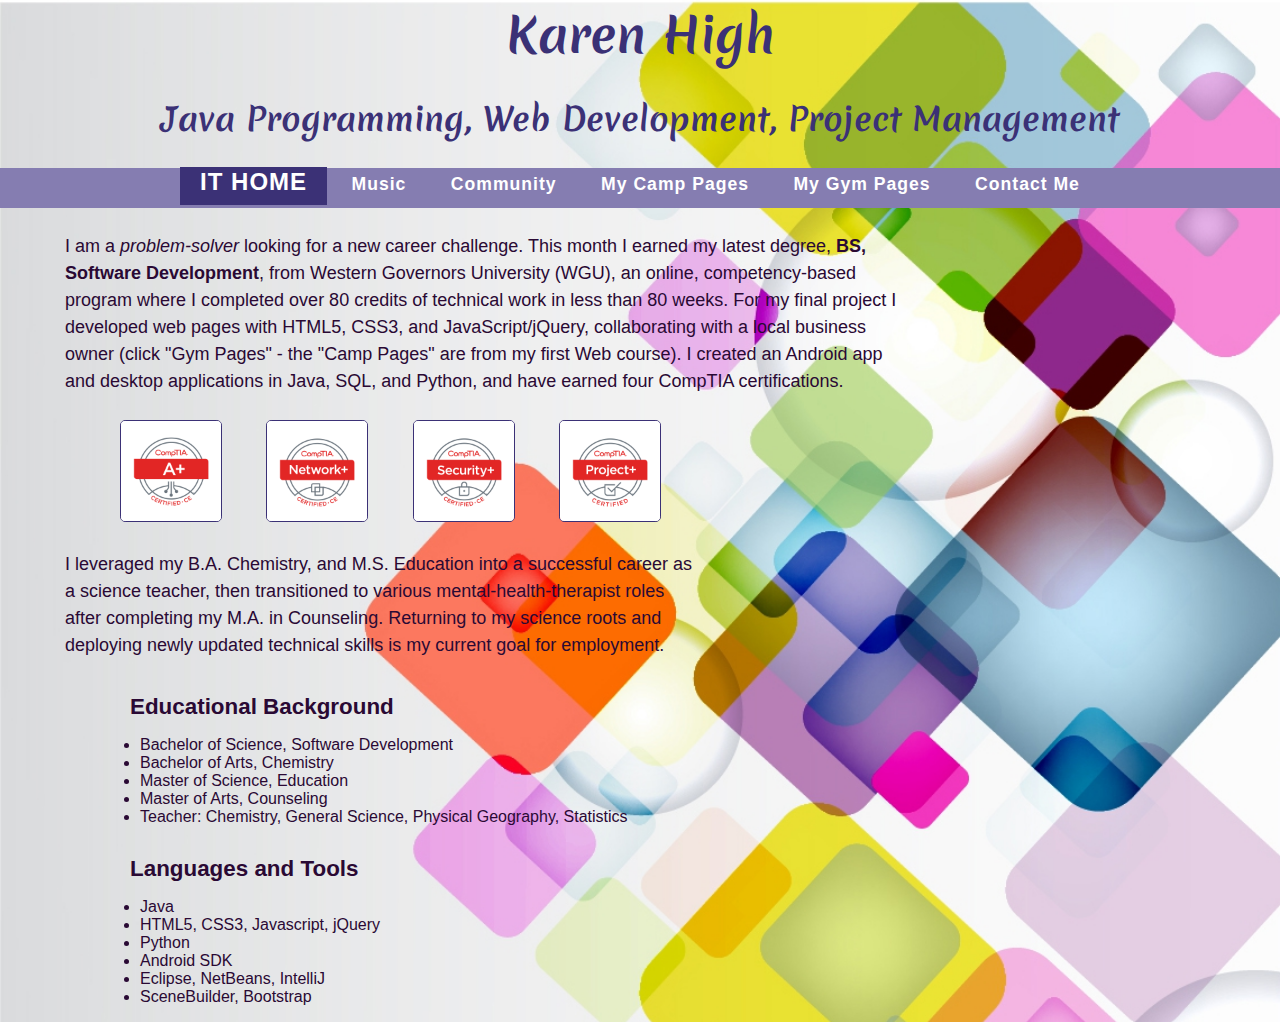
<file: profile-page/index.html>
<!DOCTYPE html>
<html lang="en">
<head>
	<meta charset="utf-8">
	<meta name="author" content="Karen High"></meta>
	<meta name="description" content="Portfolio page">

	<title>Karen High Portfolio </title>
	<link href='https://fonts.googleapis.com/css?family=Merienda' rel='stylesheet'>
	<link rel="stylesheet" type="text/css" href="khighPage.css">
</head>
<body>
<header>
	<h1>Karen High</h1>
	<h2>Java Programming, Web Development, Project Management</h2>
</header>

<div id="stripe">
	<a id="active" href="#">IT HOME</a>
	<a href="musicianMe.html">Music</a>
	<a href="community.html">Community</a>
	<span id="message"></span>
	<a href="campHome.html">My Camp Pages</a>
	<a href="BodyBuzzPages/fitnessGame.html">My Gym Pages</a>
	<a href="mailto:kthigh@comcast.net">Contact Me</a>
</div>
<div id="intro">
	<p>I am a <em>problem-solver</em> looking for a new career challenge. This month I earned my latest degree, <strong>BS, Software Development</strong>, from Western Governors University (WGU), an online, competency-based program where I completed over 80 credits of technical work in less than 80 weeks.  For my final project I developed web pages with HTML5, CSS3, and JavaScript/jQuery, collaborating with a local business owner (click "Gym Pages" - the "Camp Pages" are from my first Web course). I created an Android app and desktop applications in Java, SQL, and Python, and have earned four CompTIA certifications.  
	</p>
	<div id="certs">

			<img src="images/AplusLogo.jpg">
			<img src="images/NetworkPlusLogo.jpg">			
			<img src="images/SecurityPlusLogo.jpg">
			<img src="images/ProjectPlusLogo.jpg">		
	</div>

	<p id="pTwo">I leveraged my B.A. Chemistry, and M.S. Education into a successful career as a science teacher, then transitioned to various mental-health-therapist roles after completing my M.A. in Counseling. Returning to my science roots and deploying newly updated technical skills is my current goal for employment.</p>
</div>
<div id="details">
	<div id="educ">
	<h3>Educational Background</h3>
		<ul>
			<li>Bachelor of Science, Software Development</li>
			<li>Bachelor of Arts, Chemistry</li>
			<li>Master of Science, Education</li>
			<li>Master of Arts, Counseling</li>
			<li>Teacher:  Chemistry, General Science, Physical Geography, Statistics</li>
		</ul>
	</div>
	<div id="lang">
		<h3>Languages and Tools</h3>
		<ul>
			<li>Java</li>
			<li>HTML5, CSS3, Javascript, jQuery</li>
			<li>Python</li>
			<li>Android SDK</li>
			<li>Eclipse, NetBeans, IntelliJ</li>
			<li>SceneBuilder, Bootstrap</li>
		</ul>
	</div>
</div>
</body>
</html>
</file>
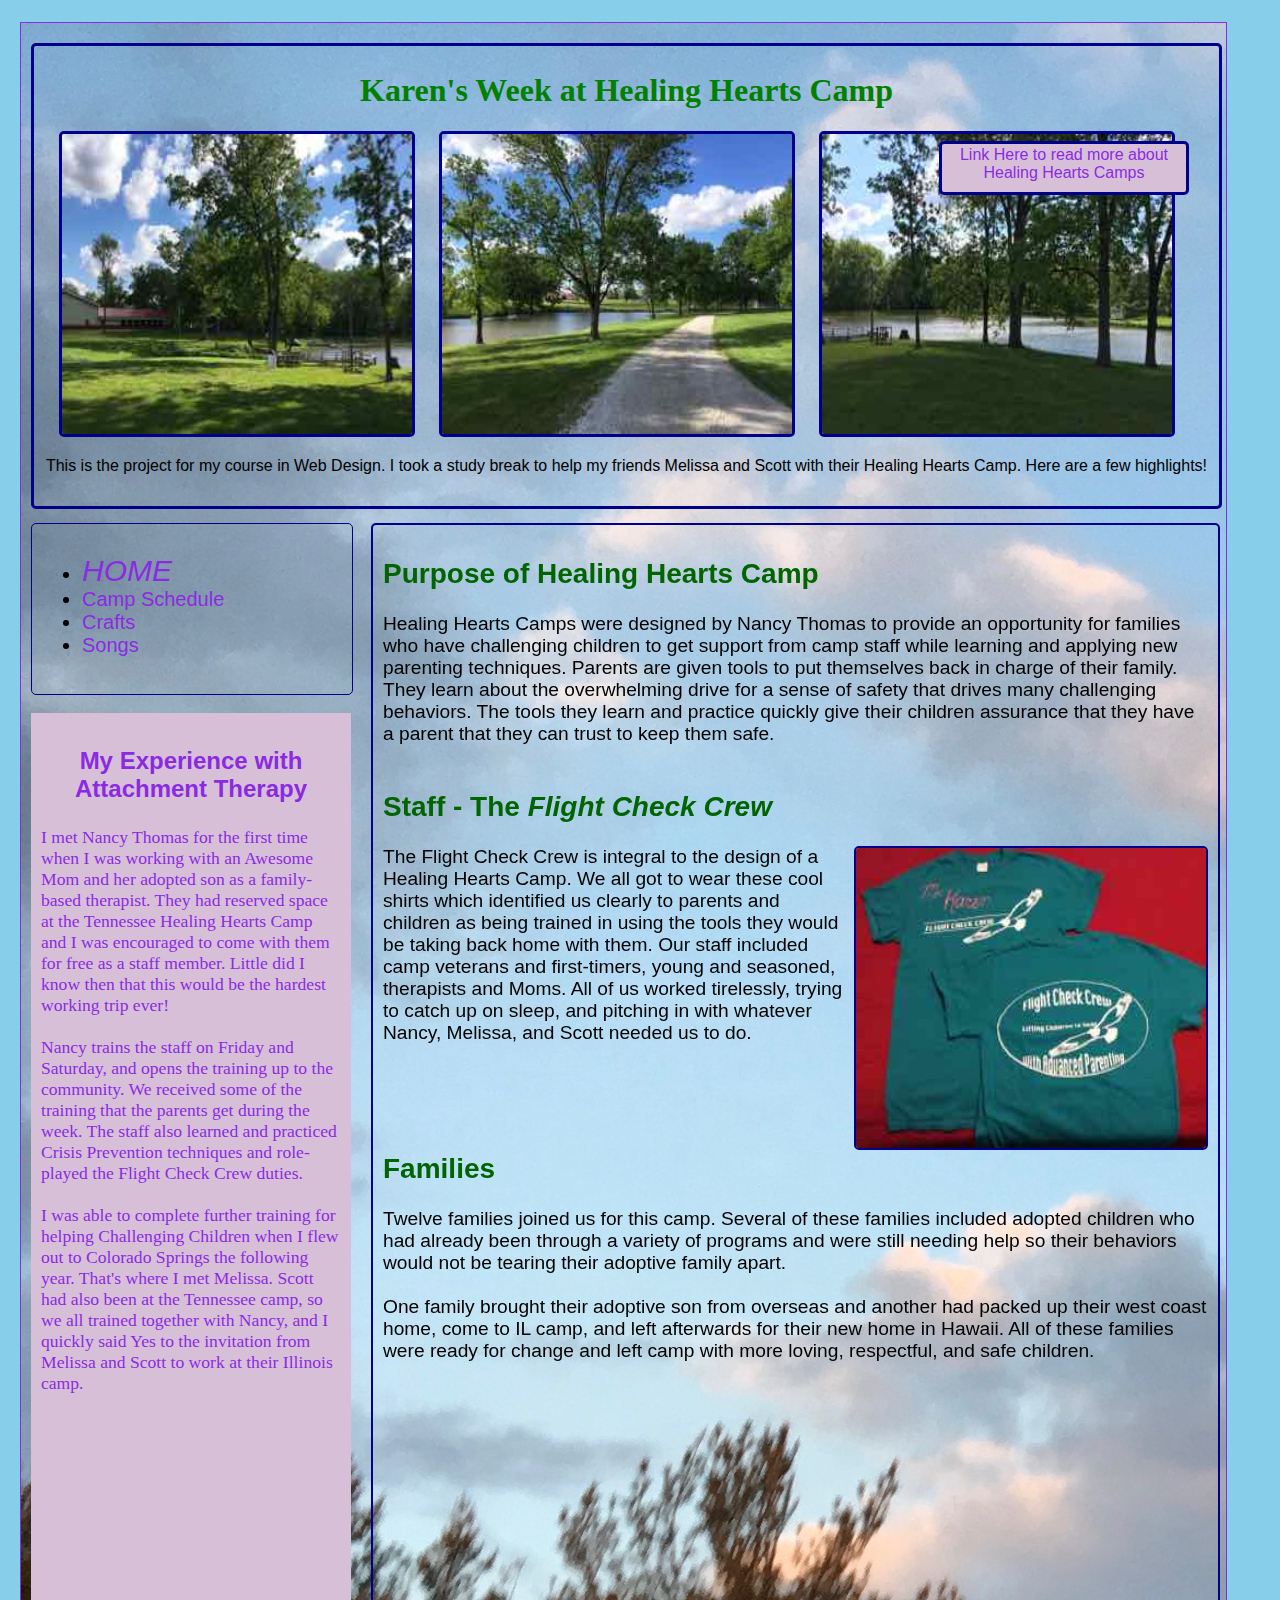
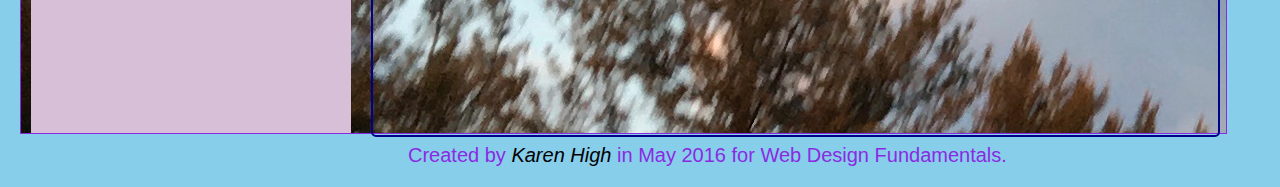
<file: profile-page/campHome.html>
<!DOCTYPE HTML>
<html lang="en">

<head>
	<meta charset="utf-8">
	<meta name="author" content="Karen High">
	<meta name="description" content="Web Development Fundamentals Project">
	
	<link type="text/css" rel="stylesheet" href="stylesheet.css"/>
	
	<title> Karen High - Healing Hearts Camp Intro </title>
	
</head>

<body>
	<div id="container">	
		<header>
	
			<h1>Karen&#39;s Week at Healing Hearts Camp </h1>
	
			<p id="camp_link"><a href="http://www.attachment.org/parents/camps/" target="_blank">
				Link Here to read more about Healing Hearts Camps</a></p>
	
	 		<img src="images/Camp.jpg" alt="Healing Hearts IL Camp Center" title="Camp Warren in Decatur, IL">
			<img src="images/camp_road.jpg" alt="Healing Hearts IL Camp Road">
			<img src="images/camp_pond.jpg"  alt="Healing Hearts IL Camp Pond">
		
			<p> This is the project for my course in Web Design.  I took a study break to help my friends 
				Melissa and Scott with their Healing Hearts Camp.  Here are a few highlights!</p>

		</header>

		<nav>
			<ul>
				<li><a class="activePage" href="index.html">HOME</a></li>
				<li><a href="schedule.html">Camp Schedule</a></li>
				<li><a href="crafts.html">Crafts</a></li>
				<li><a href="songs.html">Songs</a></li>
			</ul>
		</nav>

		<section>
	
			<h2>Purpose of Healing Hearts Camp</h2>
			<p>Healing Hearts Camps were designed by Nancy Thomas to provide an opportunity for families who have
			challenging children to get support from camp staff while learning and applying new parenting techniques.
			Parents are given tools to put themselves back in charge of their family. They learn about the overwhelming drive
			for a sense of safety that drives many challenging behaviors.  The tools they learn and practice quickly give their
			children assurance that they have a parent that they can trust to keep them safe.<br />&nbsp;<br />
			</p>
		
			<h2>Staff - The <em>Flight Check Crew</em> </h2>
			<p><img class="right_img" src="images/camp_shirt.jpg" alt="Our Staff T-shirts" title="Our Camp Shirts">
			The Flight Check Crew is integral to the design of a Healing Hearts Camp.
			We all got to wear these cool shirts which identified us clearly to parents and children
			as being trained in using the tools they would be taking back home with them.
			 Our staff included camp veterans and first-timers, young and seasoned, therapists and Moms. 
			 All of us worked tirelessly, trying to catch up on sleep, 
			and pitching in with whatever Nancy, Melissa, and Scott needed us to do. 	
			</p>
			<div class="clear">
				<h2>Families</h2>
				<p>Twelve families joined us for this camp. Several of these families included adopted children who
				had already been through a variety of programs and were still needing help so their behaviors would not
				be tearing their adoptive family apart. <br />&nbsp;<br />One family brought their adoptive son from overseas and 
				another had packed up their west coast home, come to IL camp, and left afterwards for their new home in Hawaii.
				All of these families were ready for change and left camp with more loving, respectful, and safe children.
				</p>
			</div>
			
		</section>

		<aside>
			<h3>My Experience with Attachment Therapy</h3>
			<p> I met Nancy Thomas for the first time when I was working with an Awesome Mom and her adopted son as a family-based
			therapist.  They had reserved space at the Tennessee Healing Hearts Camp and I was encouraged to come with them for free
			as a staff member.  Little did I know then that this would be the hardest working trip ever! <br />&nbsp;<br /> Nancy trains the staff on 
			Friday and Saturday, and opens the training up to the community.  We received some of the training that the parents get
			during the week. The staff also learned and practiced Crisis Prevention techniques and role-played the Flight Check Crew duties.<br />&nbsp;<br />
			I was able to complete further training for helping Challenging Children when I flew out to Colorado Springs the following
			year.  That's where I met Melissa.  Scott had also been at the Tennessee camp, so we all trained together with Nancy, and
			I quickly said Yes to the invitation from Melissa and Scott to work at their Illinois camp.   
			</p>
		</aside>

	</div>

	<footer> 
	<p>Created by <span id="name">Karen High</span> in May 2016 for Web Design Fundamentals.</p>
	</footer>

</body>

</html>
</file>
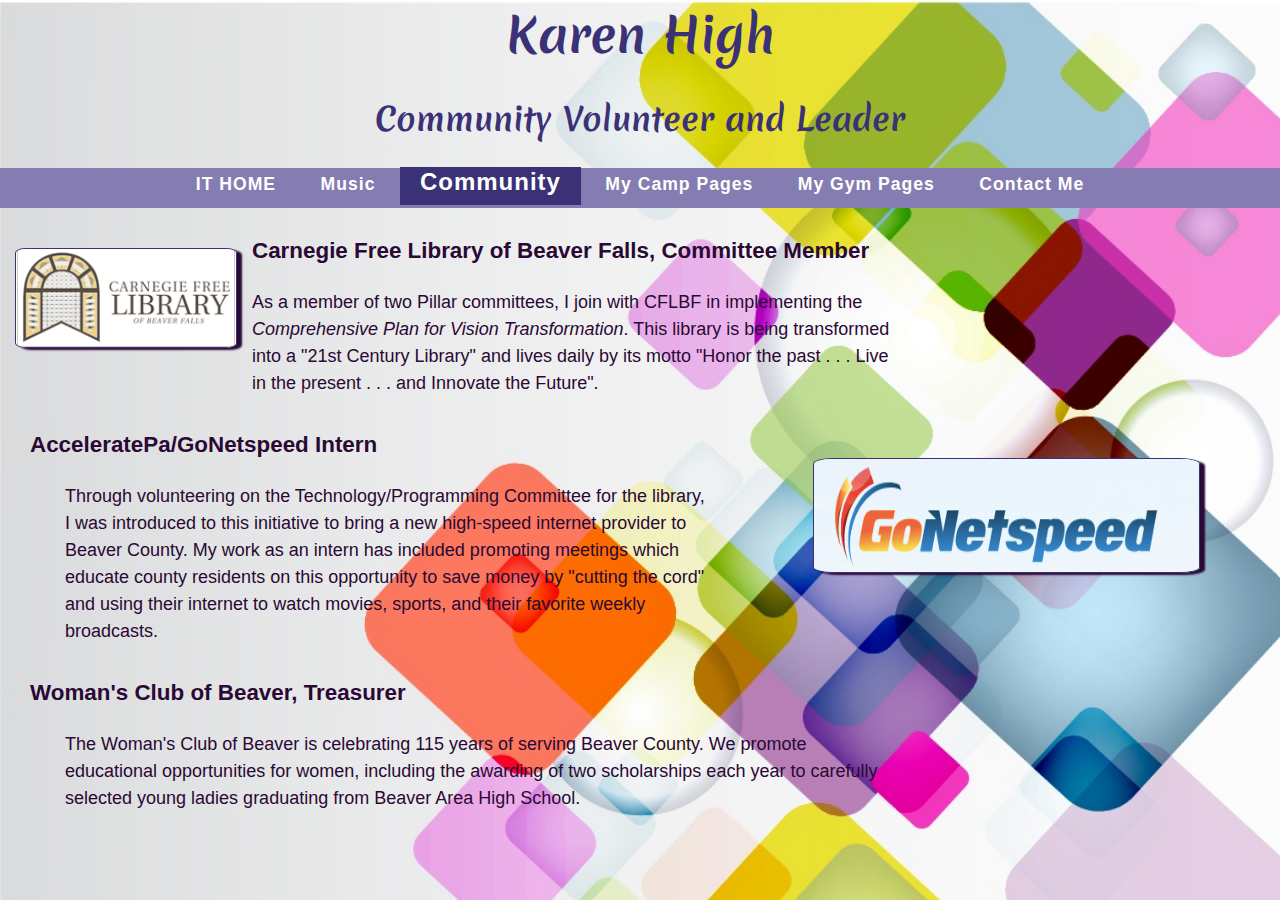
<file: profile-page/community.html>
<!DOCTYPE html>
<html lang="en">
<head>
	<meta charset="utf-8">
	<meta name="author" content="Karen High"></meta>
	<meta name="description" content="Portfolio Community Page">

	<title>Karen High Portfolio - Community </title>
	<link href='https://fonts.googleapis.com/css?family=Merienda' rel='stylesheet'>
	<link rel="stylesheet" type="text/css" href="khighPage.css">
</head>
<body>
<header>
	<h1>Karen High</h1>
	<h2>Community Volunteer and Leader</h2>
</header>

<div id="stripe">
	<a href="index.html">IT HOME</a>
	<a href="musicianMe.html">Music</a>
	<a id="active" href="community.html">Community</a>
	<span id="message"></span>
	<a href="campHome.html">My Camp Pages</a>
	<a href="BodyBuzzPages/fitnessGame.html">My Gym Pages</a>
	<a href="mailto:kthigh@comcast.net">Contact Me</a>
</div>
<img id="CFLBFLogo" src="images/CFLBFLogo.png">
<h3>Carnegie Free Library of Beaver Falls, Committee Member</h3>
<p>
	As a member of two Pillar committees, I join with CFLBF in implementing the <em>Comprehensive Plan for Vision Transformation</em>. This library is being transformed into a "21st Century Library" and lives daily by its motto "Honor the past . . . Live in the present . . . and Innovate the Future".
</p>
<h3>AcceleratePa/GoNetspeed Intern</h3>
<img id="gnsLogo" src="images/goNetspeed.png">
<p id="pTwo">
	Through volunteering on the Technology/Programming Committee for the library, I was introduced to this initiative to bring a new high-speed internet provider to Beaver County.  My work as an intern has included promoting meetings which educate county residents on this opportunity to save money by "cutting the cord" and using their internet to watch movies, sports, and their favorite weekly broadcasts.
</p>
<h3>Woman's Club of Beaver, Treasurer</h3>
<p>
	The Woman's Club of Beaver is celebrating 115 years of serving Beaver County.  We promote educational opportunities for women, including the awarding of two scholarships each year to carefully selected young ladies graduating from Beaver Area High School.
</p>
</body>
</html>
</file>
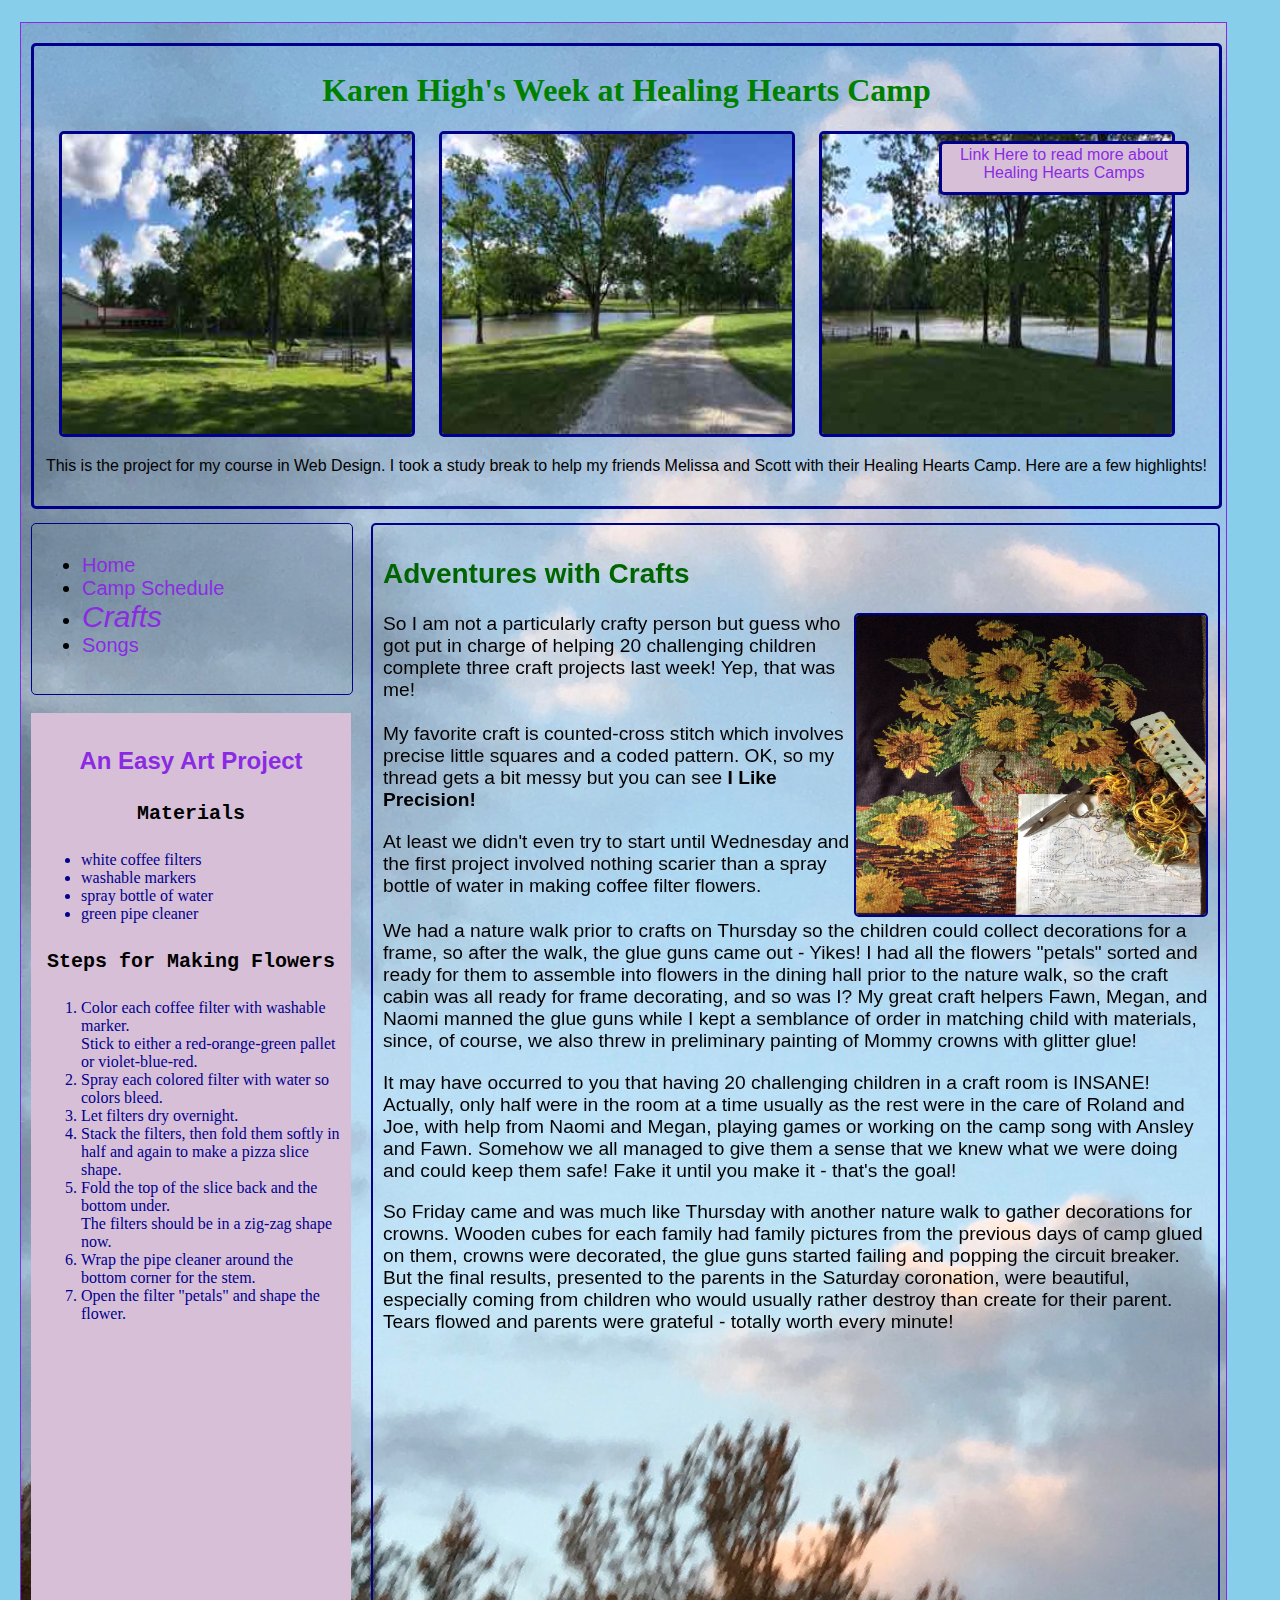
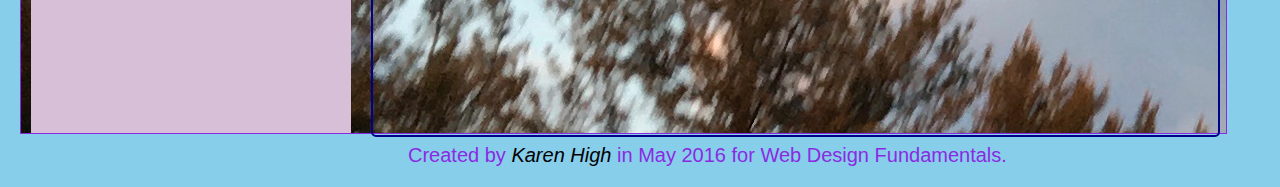
<file: profile-page/crafts.html>
<!DOCTYPE HTML>
<html lang="en">

<head>
	<meta charset="utf-8">
	<meta name="author" content="Karen High">
	<meta name="description" content="Web Development Fundamentals Project">
	
	<link type="text/css" rel="stylesheet" href="stylesheet.css"/>
	
	<title> Karen High - Healing Hearts Camp Crafts </title>
	
</head>
	
<body>

	<div id="container">
		<header>

			<h1>Karen High&#39;s Week at Healing Hearts Camp </h1>
	
			<p id="camp_link"><a href="http://www.attachment.org/parents/camps/" target="_blank">
				Link Here to read more about Healing Hearts Camps</a></p>
	
	 		<img src="images/Camp.jpg" alt="Healing Hearts IL Camp Center" title="Camp Warren in Decatur, IL">
			<img src="images/camp_road.jpg" alt="Healing Hearts IL Camp Road">
			<img src="images/camp_pond.jpg"  alt="Healing Hearts IL Camp Pond">

			<p> This is the project for my course in Web Design.  I took a study break to help my friends 
				Melissa and Scott with their Healing Hearts Camp.  Here are a few highlights!</p>

		</header>

		<nav>
			<ul>
				<li><a href="campHome.html">Home</a></li>
				<li><a href="schedule.html">Camp Schedule</a></li>
				<li><a class="activePage" href="crafts.html">Crafts</a></li>
				<li><a href="songs.html">Songs</a></li>
			</ul>
		</nav>

		<section>
			<h2>Adventures with Crafts</h2>
	
			<p> <img class="right_img" src="images/MyXstitch.jpg" alt="my current project" title="my 2015 cross-stitch project">
			So I am not a particularly crafty person but guess who got put in charge of helping 
			20 challenging children complete three craft projects last week! Yep, that was me! 
			<br />&nbsp;<br />My favorite craft is counted-cross stitch which involves precise little squares and a coded pattern. 
		 	OK, so my thread gets a bit messy but you can see <strong> I Like Precision!</strong>
			</p>
			<p> At least we didn&#39;t even try to start until Wednesday and the first project involved nothing scarier than a 
			spray bottle of water in making coffee filter flowers. 
			</p>
			<p class="clear"> We had a nature walk prior to crafts on Thursday so the children could collect 
			decorations for a frame, so after the walk, the glue guns came out - Yikes! 
			I had all the flowers &quot;petals&quot; sorted and ready for them to assemble
			into flowers in the dining hall prior to the nature walk, so the craft cabin was all ready for frame decorating, and so was I? 
			My great craft helpers Fawn, Megan, and Naomi manned the glue guns while I kept a semblance of order in matching child with materials, 
			since, of course, we also threw in preliminary painting of Mommy crowns with glitter glue!
			</p>
			<p>It may have occurred to you that having 20 challenging children in a craft room is INSANE! Actually, only half were in the room
			at a time usually as the rest were in the care of Roland and Joe, with help from Naomi and Megan, playing games or working on the
			camp song with Ansley and Fawn.  Somehow we all managed to give them a sense that we knew what we were doing and could keep them safe! 
			Fake it until you make it - that&#39;s the goal! 	
			</p>
			<p>So Friday came and was much like Thursday with another nature walk to gather decorations for crowns. Wooden cubes for each family
			had family pictures from the previous days of camp glued on them, crowns were decorated, the glue guns started failing and popping
			the circuit breaker. But the final results, presented to the parents in the Saturday coronation, were beautiful, especially coming 
			from children who would usually rather destroy than create for their parent. Tears flowed and parents were grateful - totally worth every minute!
			</p>
		
		</section>

		<aside>
			<h3>An Easy Art Project</h3>
			<h4>Materials</h4>
				<ul>
					<li>white coffee filters</li>
					<li>washable markers</li>
					<li>spray bottle of water</li>
					<li>green pipe cleaner</li>
				</ul>
			
			<h4>Steps for Making Flowers</h4>
				<ol>
					<li>Color each coffee filter with washable marker. <br />
					Stick to either a red-orange-green pallet or violet-blue-red.</li>
					<li>Spray each colored filter with water so colors bleed.</li>
					<li>Let filters dry overnight.</li>
					<li>Stack the filters, then fold them softly in half and again to make a pizza slice shape.</li>
					<li>Fold the top of the slice back and the bottom under. <br /br>
					The filters should be in a zig-zag shape now.</li>
					<li>Wrap the pipe cleaner around the bottom corner for the stem.</li>
					<li>Open the filter &quot;petals&quot; and shape the flower.</li>
				</ol>
		</aside>
	</div>
	
	<footer> 
	<p>Created by <span id="name">Karen High</span> in May 2016 for Web Design Fundamentals.</p>
	</footer>
	
</body>
</html>
</file>
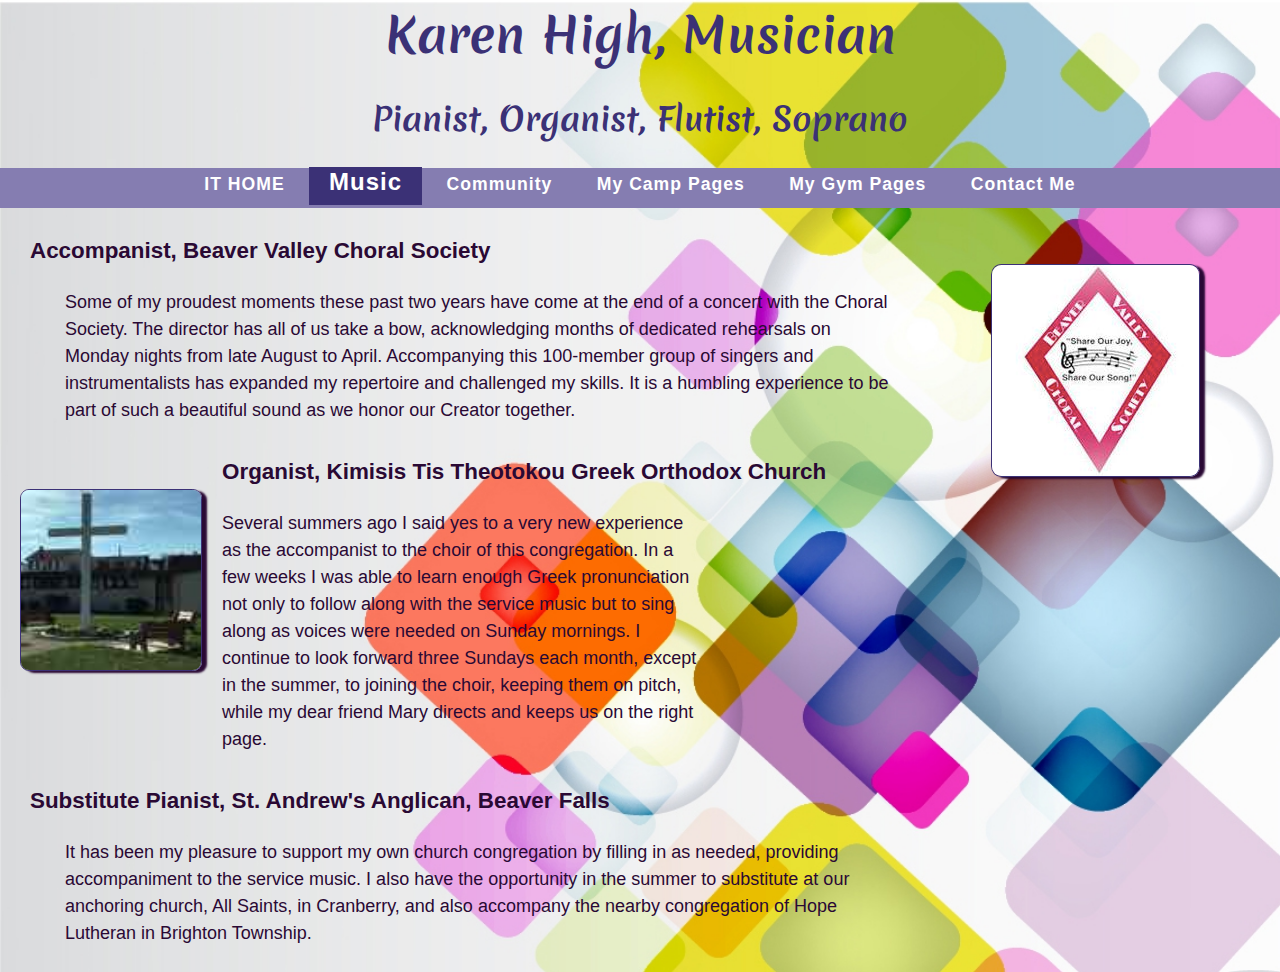
<file: profile-page/musicianMe.html>
<!DOCTYPE html>
<html lang="en">
<head>
<meta charset="utf-8">
	<meta name="author" content="Karen High"></meta>
	<meta name="description" content="Portfolio page">

	<title>Karen High, Musician</title>
	<link href='https://fonts.googleapis.com/css?family=Merienda' rel='stylesheet'>
	<link rel="stylesheet" type="text/css" href="khighPage.css">
	
</head>
<body>
<header>
<h1>Karen High, Musician</h1>
<h2>Pianist, Organist, Flutist, Soprano</h2>
</header>
<div id="stripe">
	<a href="index.html">IT HOME</a>
	<a id="active" href="musicianMe.html">Music</a>
	<a href="community.html">Community</a>
	<span id="message"></span>
	<a href="campHome.html">My Camp Pages</a>
	<a href="BodyBuzzPages/fitnessGame.html">My Gym Pages</a>
	<a href="mailto:kthigh@comcast.net">Contact Me</a>
</div>
<h3>Accompanist, Beaver Valley Choral Society</h3>
<img id="BVCSLogo" src="images/BVCSLogo.png">
<p>
	Some of my proudest moments these past two years have come at the end of a concert with the Choral Society.  The director has all of us take a bow, acknowledging months of dedicated rehearsals on Monday nights from late August to April.  Accompanying this 100-member group of singers and instrumentalists has expanded my repertoire and challenged my skills.  It is a humbling experience to be part of such a beautiful sound as we honor our Creator together.  
</p>
<img id="church" src="images/greekChurch.jpg">
<h3>Organist, Kimisis Tis Theotokou Greek Orthodox Church</h3>
<p id="pTwo">
	Several summers ago I said yes to a very new experience as the accompanist to the choir of this congregation.  In a few weeks I was able to learn enough Greek pronunciation not only to follow along with the service music but to sing along as voices were needed on Sunday mornings.  I continue to look forward three Sundays each month, except in the summer, to joining the choir, keeping them on pitch, while my dear friend Mary directs and keeps us on the right page.
</p>
<h3>Substitute Pianist, St. Andrew's Anglican, Beaver Falls</h3>
<p>
	It has been my pleasure to support my own church congregation by filling in as needed, providing accompaniment to the service music.  I also have the opportunity in the summer to substitute at our anchoring church, All Saints, in Cranberry, and also accompany the nearby congregation of Hope Lutheran in Brighton Township.
</p>
</body>
</html>
</file>
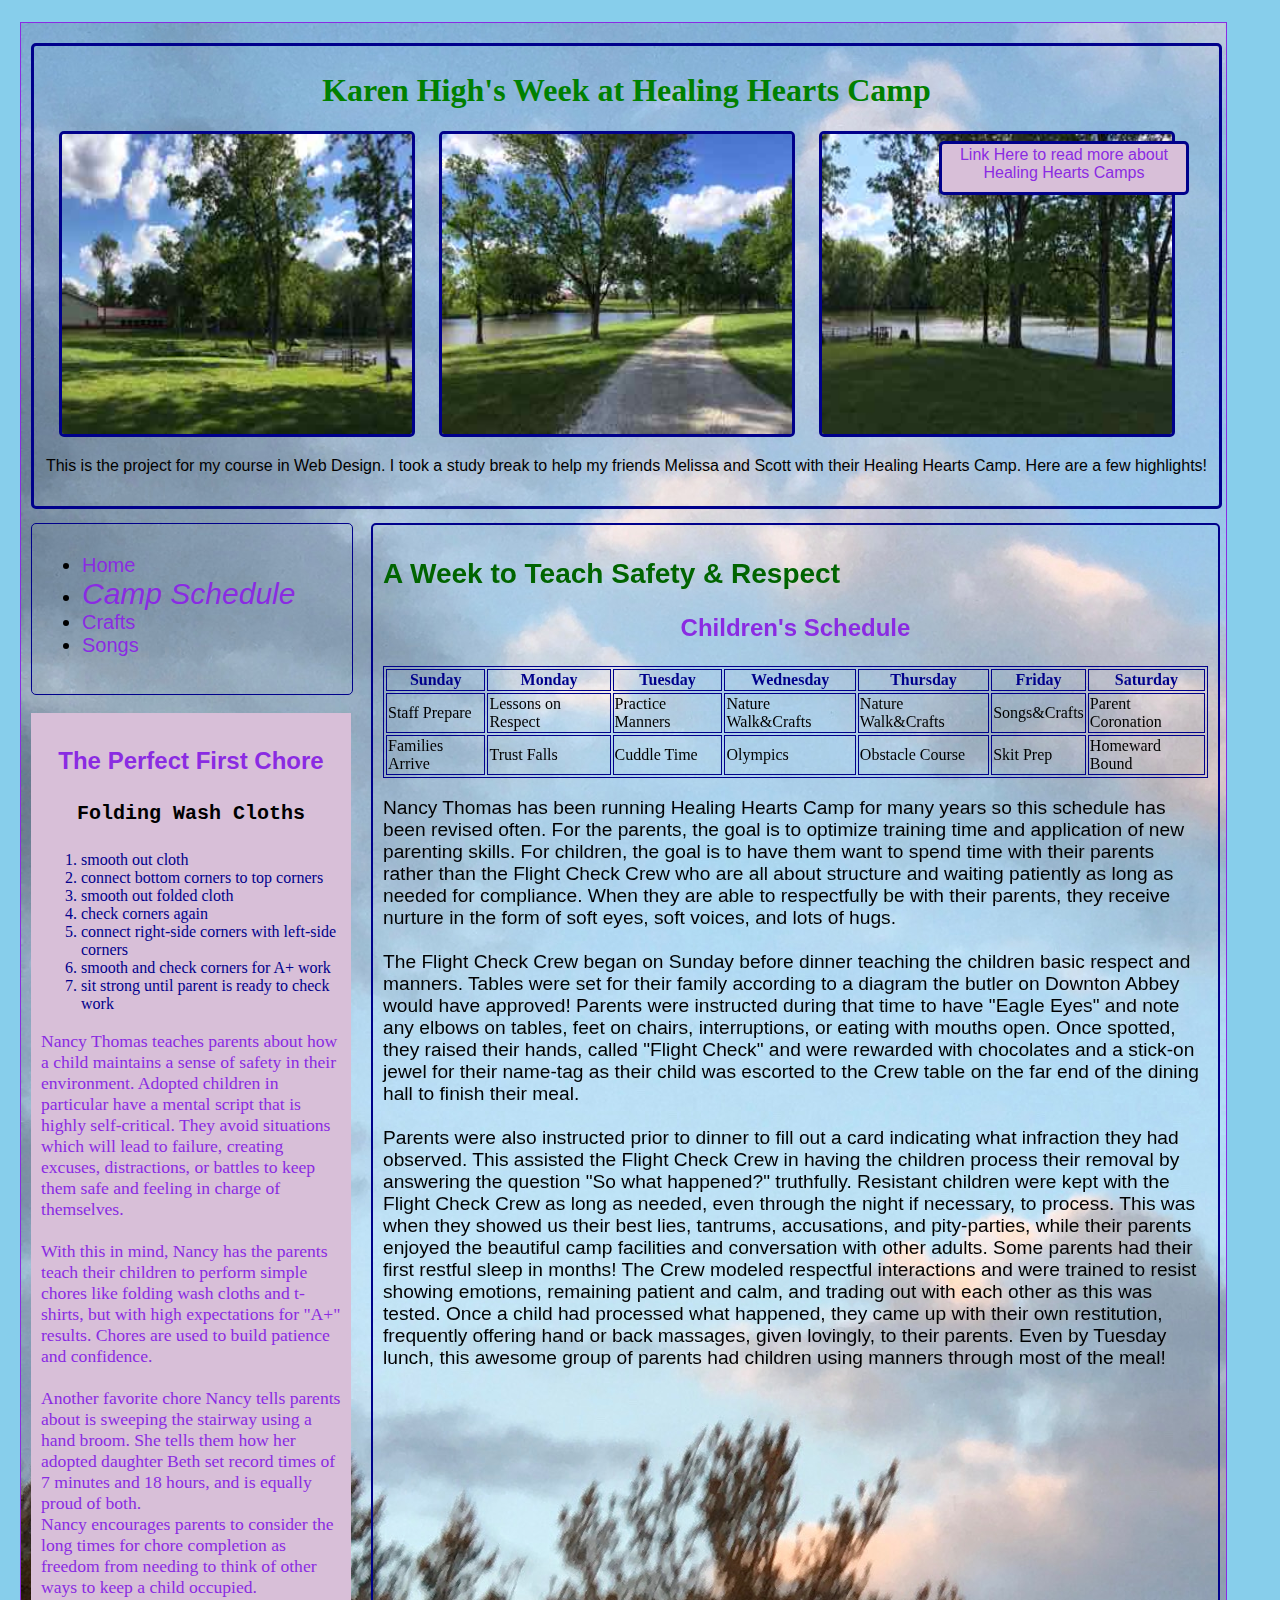
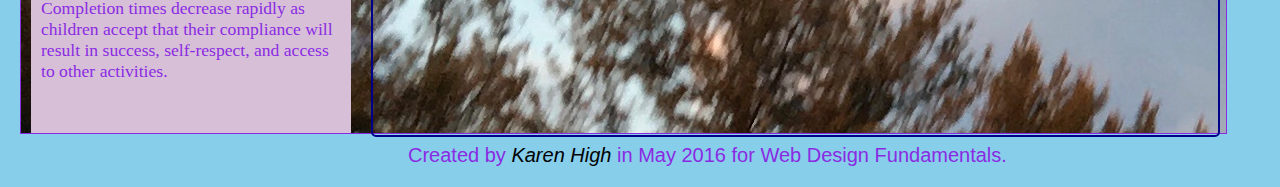
<file: profile-page/schedule.html>
<!DOCTYPE HTML>
<html lang="en">

<head>
	<meta charset="utf-8">
	<meta name="author" content="Karen High">
	<meta name="description" content="Web Development Fundamentals Project">
	
	<link type="text/css" rel="stylesheet" href="stylesheet.css"/>
	
	<title> Karen High - Healing Hearts Camp Schedule </title>
	
</head>	

<body>
	<div id="container">
		<header>
	
			<h1>Karen High&#39;s Week at Healing Hearts Camp </h1>
		
			<p id="camp_link"><a href="http://www.attachment.org/parents/camps/" target="_blank">
			Link Here to read more about Healing Hearts Camps</a></p>
	
	 		<img src="images/Camp.jpg" alt="Healing Hearts IL Camp Center" title="Camp Warren in Decatur, IL">
			<img src="images/camp_road.jpg" alt="Healing Hearts IL Camp Road">
			<img src="images/camp_pond.jpg"  alt="Healing Hearts IL Camp Pond">
		
			<p> This is the project for my course in Web Design.  I took a study break to help my friends 
			Melissa and Scott with their Healing Hearts Camp.  Here are a few highlights!</p>

		</header>

		<nav>
			<ul>
				<li><a href="campHome.html">Home</a></li>
				<li><a class="activePage" href="schedule.html">Camp Schedule</a></li>
				<li><a href="crafts.html">Crafts</a></li>
				<li><a href="songs.html">Songs</a></li>
			</ul>
		</nav>

		<section>
	
			<h2>A Week to Teach Safety & Respect</h2>
			<h3>Children&#39;s Schedule</h3>
			<table>
			<tr>
				<th>Sunday</th>
				<th>Monday</th>
				<th>Tuesday</th>	
				<th>Wednesday</th>
				<th>Thursday</th>
				<th>Friday</th>
				<th>Saturday</th>
			</tr>
			<tr>
				<td>Staff Prepare</td>
				<td>Lessons on Respect</td>
				<td>Practice Manners</td>
				<td>Nature Walk&amp;Crafts</td>
				<td>Nature Walk&amp;Crafts</td>
				<td>Songs&amp;Crafts</td>
				<td>Parent Coronation</td>
			</tr>
			<tr>
				<td>Families Arrive</td>
				<td>Trust Falls</td>
				<td>Cuddle Time</td>
				<td>Olympics</td>
				<td>Obstacle Course</td>
				<td>Skit Prep</td>
				<td>Homeward Bound</td>
			</tr>
			</table>
	
			<p> Nancy Thomas has been running Healing Hearts Camp for many years so this schedule has been revised often.
			For the parents, the goal is to optimize training time and application of new parenting skills.  For children,
			the goal is to have them want to spend time with their parents rather than the Flight Check Crew who are all
			about structure and waiting patiently as long as needed for compliance. When they are able to respectfully
			be with their parents, they receive nurture in the form of soft eyes, soft voices, and lots of hugs.<br />&nbsp;<br />
			The Flight Check Crew began on Sunday before dinner teaching the children basic respect and manners. Tables were
			set for their family according to a diagram the butler on Downton Abbey would have approved! Parents were instructed
			during that time to have &quot;Eagle Eyes&quot; and note any elbows on tables, feet on chairs, interruptions, or eating
			with mouths open. Once spotted, they raised their hands, called &quot;Flight Check&quot; and were rewarded with 
			chocolates and a stick-on jewel for their name-tag as their child was escorted to the Crew table on the far end of the dining hall to
			finish their meal. <br />&nbsp;<br />Parents were also instructed prior to dinner to fill out a card indicating what
			infraction they had observed.  This assisted the Flight Check Crew in having the children process their removal by
			answering the question &quot;So what happened?&quot; truthfully.  Resistant children were kept with the Flight Check Crew 
			as long as needed, even through the night if necessary, to process.  This was when they showed us their best lies, tantrums, accusations,
			and pity-parties, while their parents enjoyed the beautiful camp facilities and conversation with other adults.  Some 
			parents had their first restful sleep in months!  The Crew modeled respectful interactions and were trained to resist
			showing emotions, remaining patient and calm, and trading out with each other as this was tested. Once a child had
			processed what happened, they came up with their own restitution, frequently offering hand or back massages, given lovingly,
			to their parents.  Even by Tuesday lunch, this awesome group of parents had children using manners through most of the meal!
			</p>
	
		</section>
		
		<aside>
			<h3>The Perfect First Chore</h3>
			<h4>Folding Wash Cloths</h4>
			<ol>
				<li>smooth out cloth</li>
				<li>connect bottom corners to top corners</li>
				<li>smooth out folded cloth</li>
				<li>check corners again</li>
				<li>connect right-side corners with left-side corners</li>
				<li>smooth and check corners for A&#43; work</li>
				<li>sit strong until parent is ready to check work</li>
			</ol>
			<p>Nancy Thomas teaches parents about how a child maintains a sense of 
			safety in their environment.  Adopted children in particular have a mental script that is highly self-critical.
			They avoid situations which will lead to failure, creating excuses, distractions, or battles to keep them safe and
			feeling in charge of themselves.<br />&nbsp;<br /> With this in mind, Nancy has the parents teach their children to
			perform simple chores like folding wash cloths and t-shirts, but with high expectations for &quot;A&#43;&quot; results.
			Chores are used to build patience and confidence.<br />&nbsp;<br />Another favorite chore Nancy tells parents about is
			sweeping the stairway using a hand broom. She tells them how her adopted daughter Beth set record times of 7 minutes and 
			18 hours, and is equally proud of both. <br />
			Nancy encourages parents to consider the long times for chore completion as freedom from needing to think of other 
			ways to keep a child occupied. Completion times decrease rapidly as children accept that their compliance will result
			in success, self-respect, and access to other activities. 
			</p>
			
		</aside>

	</div>
	
	<footer> 
		<p>Created by <span id="name">Karen High</span> in May 2016 for Web Design Fundamentals.</p>
	</footer>

</body>

</html>
</file>
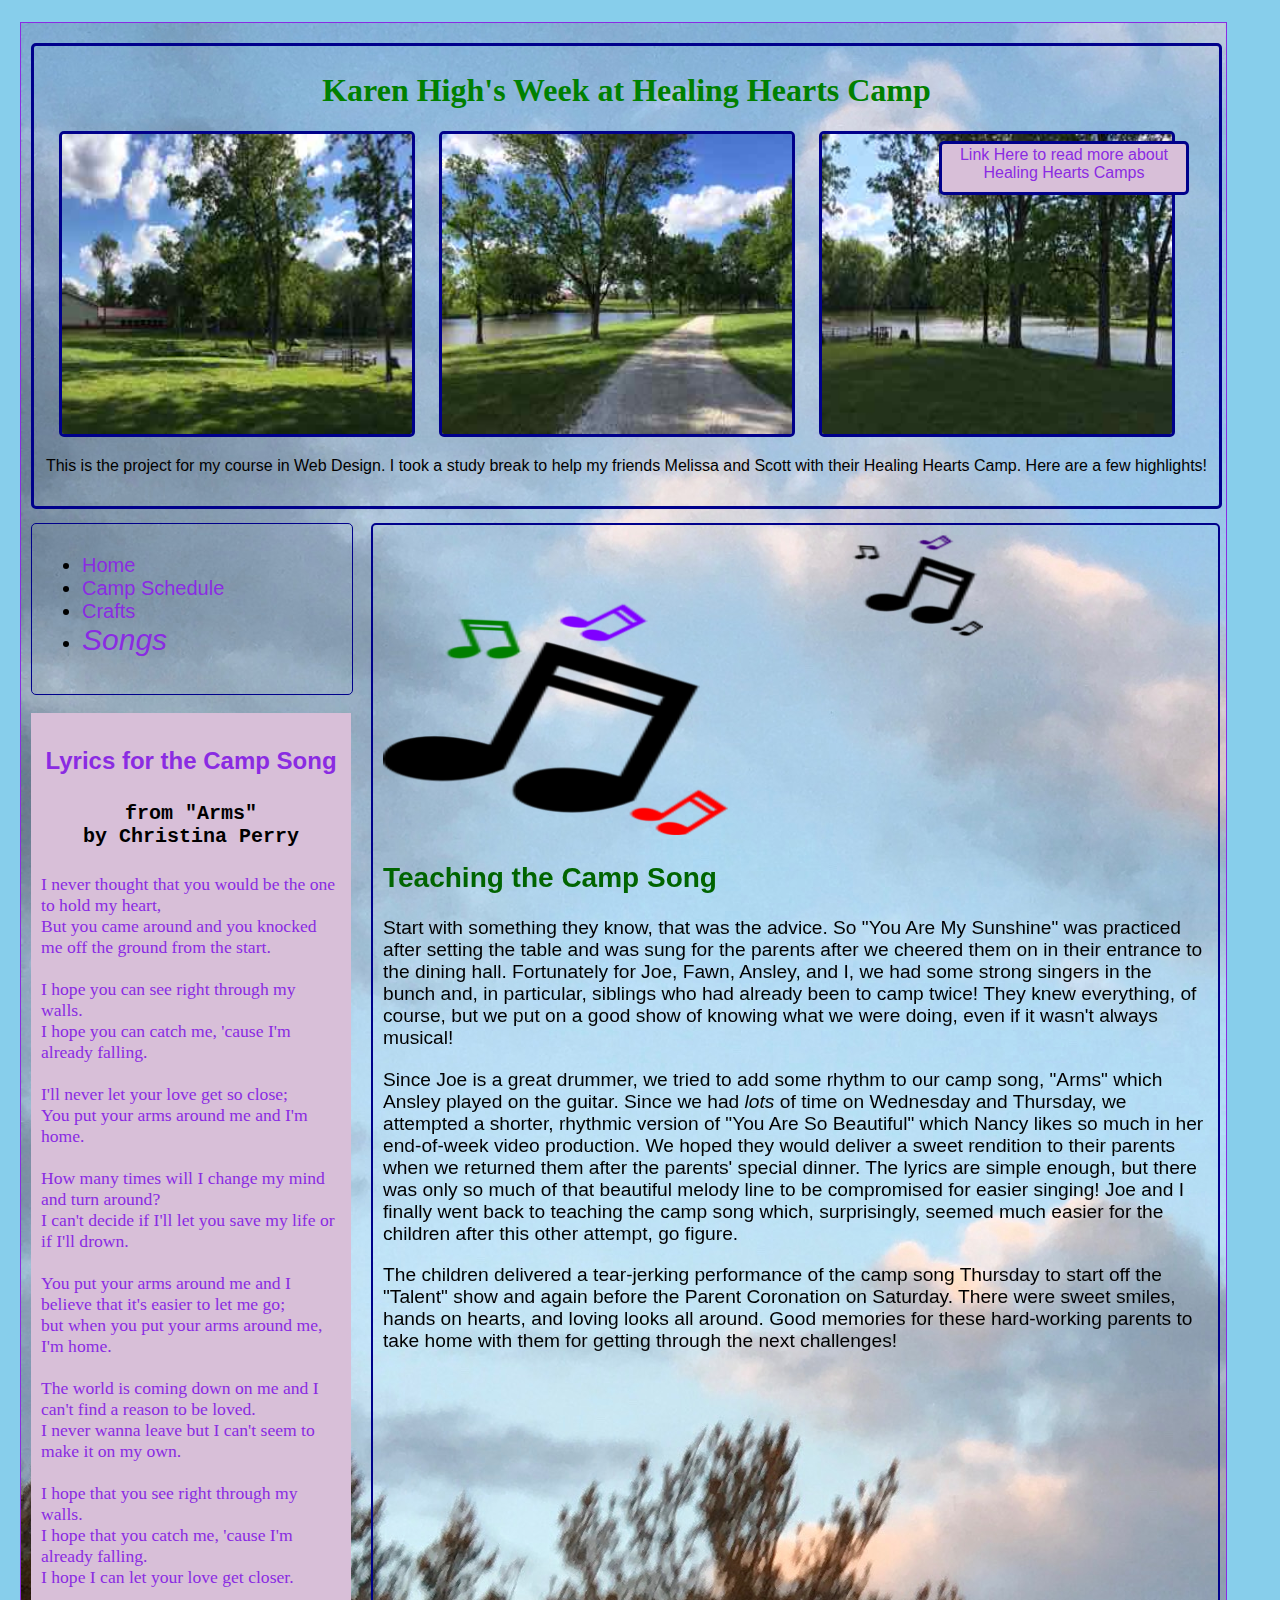
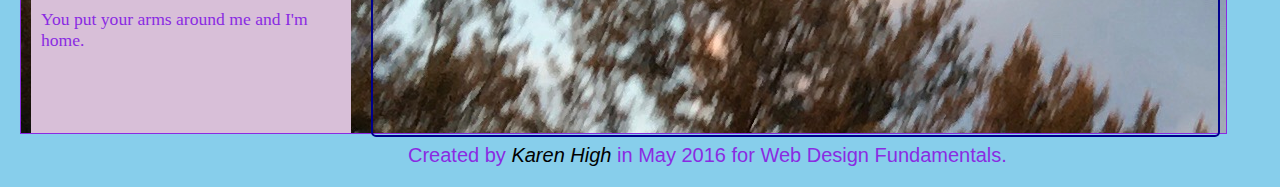
<file: profile-page/songs.html>
<!DOCTYPE HTML>
<html lang="en">

<head>
	<meta charset="utf-8">
	<meta name="author" content="Karen High">
	<meta name="description" content="Web Development Fundamentals Project">
	
	<link type="text/css" rel="stylesheet" href="stylesheet.css"/>
	
	<title> Karen High - Healing Hearts Camp Songs </title>
	
</head>
	
<body>
	<div id="container">
		<header>
	
			<h1>Karen High&#39;s Week at Healing Hearts Camp </h1>
		
			<p id="camp_link"><a href="http://www.attachment.org/parents/camps/" target="_blank">
				Link Here to read more about Healing Hearts Camps</a></p>
		
			<img src="images/Camp.jpg" alt="Healing Hearts IL Camp Center" title="Camp Warren in Decatur, IL">
			<img src="images/camp_road.jpg" alt="Healing Hearts IL Camp Road">
			<img src="images/camp_pond.jpg"  alt="Healing Hearts IL Camp Pond">

			<p> This is the project for my course in Web Design.  I took a study break to help my friends 
				Melissa and Scott with their Healing Hearts Camp.  Here are a few highlights!</p>

		</header>

		<nav>
			<ul>
				<li><a href="campHome.html">Home</a></li>
				<li><a href="schedule.html">Camp Schedule</a></li>
				<li><a href="crafts.html">Crafts</a></li>
				<li><a class="activePage" href="songs.html">Songs</a></li>
			</ul>
		</nav>

		<section>

			<img id="music_clipart" src="images/music_notes.png" alt="Musical Symbols Clipart"> 
	
			<h2>Teaching the Camp Song</h2>
	
			<p>Start with something they know, that was the advice.  
				So &quot;You Are My Sunshine&quot; was practiced after setting the table and was sung for 
				the parents after we cheered them on in their entrance to the dining hall.  Fortunately for Joe, Fawn, 
				Ansley, and I, we had some strong singers in the bunch and, in particular, siblings who had already been
				to camp twice! They knew everything, of course, but we put on a good show of knowing what we were doing, 
				even if it wasn&#39;t always musical! &nbsp;  
			</p>
			<p>Since Joe is a great drummer, we tried to add some rhythm to our camp
				song, &quot;Arms&quot; which Ansley played on the guitar.  Since we had <em>lots</em> of time on Wednesday and
				Thursday, we attempted a shorter, rhythmic version of &quot;You Are So Beautiful&quot; which Nancy likes so much 
				in her end-of-week video production. We hoped they would deliver a sweet rendition to their parents when we 
				returned them after the parents&#39; special dinner. The lyrics are simple enough, but there was only so much 
				of that beautiful melody line to be compromised for easier singing!  Joe and I finally went back to teaching 
				the camp song which, surprisingly, seemed much easier for the children after this other attempt, go figure. 
			</p>
			<p>The children delivered a tear-jerking performance of the camp song Thursday to start off the &quot;Talent&quot; 
			show and again before the Parent Coronation on Saturday. There were sweet smiles, hands on hearts, and loving looks
			all around.  Good memories for these hard-working parents to take home with them for getting through the next challenges!
			</p>
		</section>

		<aside>
			<h3>Lyrics for the Camp Song</h3>
			<h4>from &quot;Arms&quot; <br /> by Christina Perry</h4>
	
			<p>I never thought that you would be the one to hold my heart, <br />
				But you came around and you knocked me off the ground from the start. <br />&nbsp;<br />
				I hope you can see right through my walls.<br/> I hope you can catch me, &#39;cause I&#39;m already falling.<br />&nbsp;<br />
				I&#39;ll never let your love get so close; <br />
				You put your arms around me and I&#39;m home.<br />&nbsp;<br />
				How many times will I change my mind and turn around? <br />
				I can&#39;t decide if I&#39;ll let you save my life or if I&#39;ll drown. <br />&nbsp;<br />
				You put your arms around me and I believe that it&#39;s easier to let me go;<br />
				but when you put your arms around me, I&#39;m home. <br />&nbsp;<br />
				The world is coming down on me and I can&#39;t find a reason to be loved.<br />
				I never wanna leave but I can&#39;t seem to make it on my own.<br />&nbsp;<br />
				I hope that you see right through my walls. <br />
				I hope that you catch me, &#39;cause I&#39;m already falling.<br />
				I hope I can let your love get closer.<br />&nbsp;<br />
				You put your arms around me and I&#39;m home.
			</p>
		</aside>
	 </div>
	 
	<footer> 
		<p>Created by <span id="name">Karen High</span> in May 2016 for Web Design Fundamentals.</p>
	</footer>

</body>

</html>
</file>
<file: profile-page/khighPage.css>
body {
	background-image: url("images/Abstract_squares_background.jpg");
	background-size: 100%;
	color: #2A0934;
	font-family: sans-serif;
	margin:0;
}

h1 {
	font-size: 3em;
	margin: 0;
}

h2 {
	font-size: 2em;
}

h3 {
	font-size: 1.4em;
	margin: 30px 0 0 30px;
}

header {
	font-family: "Merienda";
	text-align: center;
	color: #3B3176;
}

#stripe {
	background-color: #857DB1;
	height: 40px;
	text-align: center;
}

a {
	text-decoration: none;
	background-color: #857DB1;
	margin: 0;
	padding: 1px 20px 10px 20px;
	font-weight: 700;
	color: white;
	letter-spacing: 1px;
	font-size: 1.1em;
	transition: all 0.3s;
	-webkit-transition: background 0.5s;
	-moz-transition: background 0.5s;
	outline: none;
}

a:hover {
	color: #857DB1;
	background-color: white;
}

#active {
	background-color: #3B3176;
	font-size: 1.5em;
}

p {
	font-size: 18px;
	width: 65%;
	margin: 20px 60px;
	line-height: 1.5;
	padding: 5px;
}

#pTwo {
	width: 50%;
}

#BVCSLogo, #gnsLogo {
	float: right;
	margin-right: 80px;
	border: 1px solid #3B3176;
	border-radius: 5%;
	box-shadow: 5px 2px 2px #2A0934;
}
 
#church {
	float: left;
	height: 180px;
	width: 180px;
	margin: 40px 20px 100px 20px;
	border: 1px solid #3B3176;
	border-radius: 5%;
	box-shadow: 5px 2px 2px #2A0934;
}

#CFLBFLogo {
	float: left;
	margin: 40px 15px;
	border: 1px solid #3B3176;
	border-radius: 5%;
	box-shadow: 5px 2px 2px #2A0934;
}

#details {
	width: 80%;
	padding: 0 100px;
}

#educ {
	text-align: left;

}

#certs {
	margin: 0 100px;
}

#certs img {
	width: 100px;
	height: 100px;
	margin: 0 20px;
	border: 1px solid #3B3176;
	border-radius: 5%;
}
</file>
<file: profile-page/stylesheet.css>
/*Correction of positioning attempted on 6-3. Finally saw the Lynda video which 
explained relative and absolute positioning so well - how did I miss it before?! */

body {
	background-color: skyblue;
}
#container {border: 1px solid blueviolet; 
			background-image: url("images/clouds.jpg");
			position: relative; top: 10px;
			margin: 12px; width: 1205px; height: 1710px;
}	
		

header {border: 3px solid darkblue;
		border-radius: 5px;
		position: absolute;
		top: 10px;
		margin: 10px;
		padding: 5px;
		width: 1175px; height: 450px;
}

h1 {color:green; font-family:fantasy;
	font-size:2em;
	text-align: center;
}

header p {color: black; text-align: center; font-size: 1em; 
			font-family: Tahoma, sans-serif;
}

#camp_link {text-align: center;
			position: fixed;
			margin: 10px 0px 5px 900px;
			width: 240px; height:44px;
			padding: 2px;
			border: 3px solid darkblue;
			border-radius: 5px;
			background-color: thistle;
}

header img {margin: 0px 0px 0px 20px; 
		border: 3px solid darkblue;
		border-radius: 5px;
		width: 350px; height: 300px;
}

h2 {color:darkgreen; font-family:verdana, sans-serif; text-align: left; 
	font-size: 1.75em; 
}

h3 {color:blueviolet; font-family:Ariel, sans-serif; text-align: center;
	font-size: 1.5em;
}
	
h4	{color: black; font-family:Courier, monospace; 
	font-size: 1.25em; 
	text-align: center;
}

nav {
	position: absolute; 
	top: 490px; left: 0px;
	width: 300px; height: 150px;
	border: 1px solid darkblue;
	border-radius: 5px;
	margin: 10px;
	padding: 10px;
}

nav ul {font-family: Ariel, sans-serif;
		font-size: 1.25em
}
		
a {text-decoration: none;
}

a:link {color: blueviolet;}
a:visited {color: darkblue;}
a:hover {color: thistle;}
a:active {color: black;}

nav .activePage {font-size: 1.5em; font-style: italic;
}

#music_clipart {width: 600px; height: 300px;
}

section {
	position: absolute;
	top: 490px; left: 340px;
	width: 825px; height: 1190px;
	margin: 10px; 
	border: 2px solid darkblue;
	border-radius: 5px;
	padding: 10px;
}

section .right_img {float: right; height: 300px; width: 350px; border: 2px solid darkblue;
			border-radius: 5px; margin-left: 3px;
			margin-bottom: 3px;
}

section .clear {clear: both;
}

section p {color:black; font-size: 1.2em; 
			font-family: Ariel, sans-serif; text-decoration: none;
}


aside {
	position: absolute;
	top: 680px; left: 0px;
	height: 1000px; width: 300px;
	margin: 10px;
	background-color: thistle;
	padding: 10px;
}

aside p {color: blueviolet; font-size: 1.1em; font-family: serif;
}

aside ul, ol {color: darkblue; font-size: 1em; font-family: serif;
}
footer {position: relative;
		left: 400px;
}

footer {color:blueviolet; font-size: 1.25em; 
		font-family: Verdana, sans-serif; text-decoration: none;
}
#name {color:black; font-style: italic;
}

table, th, td {border: 1px solid darkblue;
}
th {
	font-weight: bold; color: darkblue;
}
td {color:black; 
}
</file>
